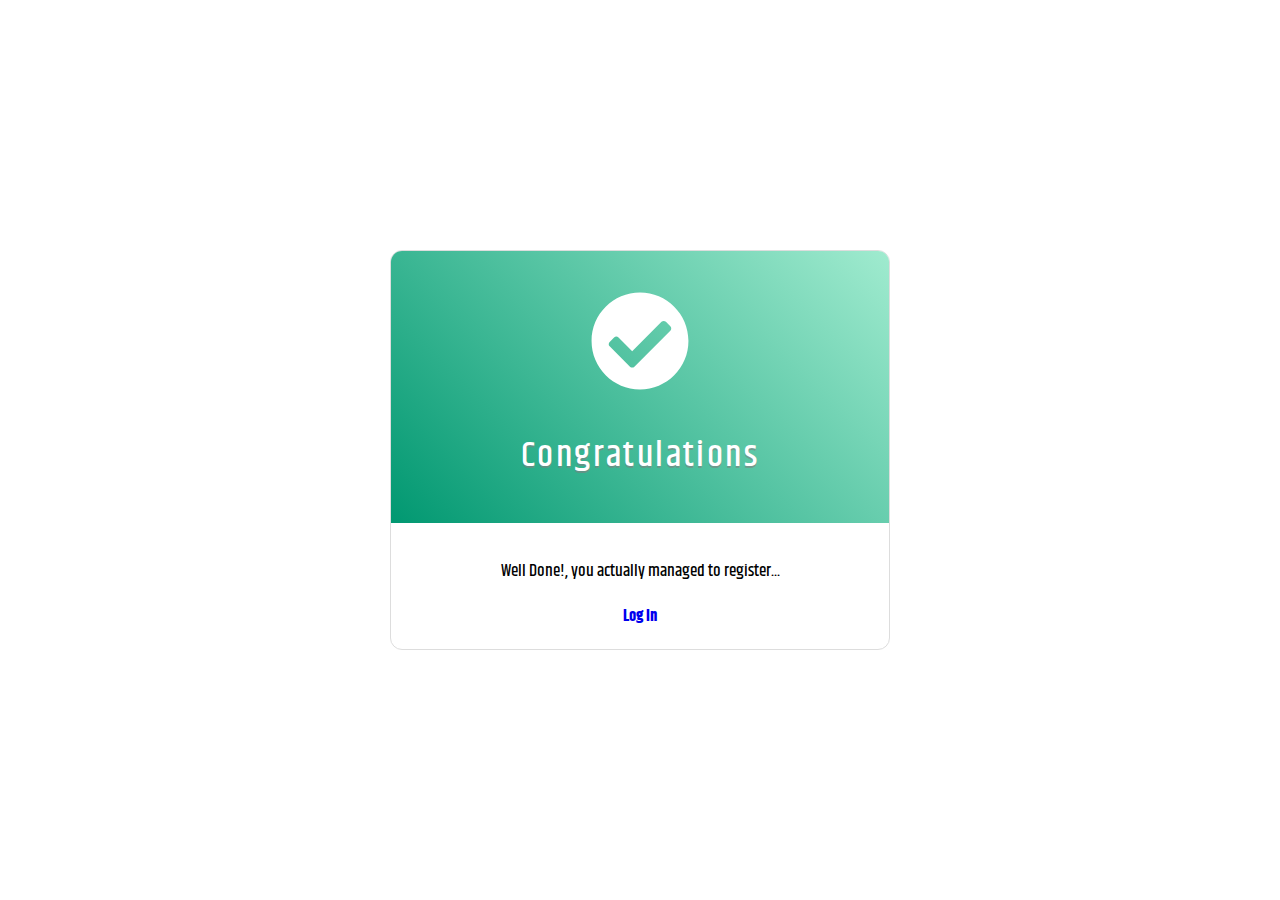
<file: templates/student/success.html>
<!DOCTYPE html>
<html lang="en">
  <head>
    <meta charset="UTF-8" />
    <title>success</title>
    <link rel="stylesheet" href="register.html" type="text/html" />
    <meta name="viewport" content="width=device-width, initial-scale=1.0" />
    <meta
      name="viewport"
      content="width=device-width,initial-scale=1,maximum-scale=1,user-scalable=no"
    />
    <meta http-equiv="X-UA-Compatible" content="IE=edge,chrome=0" />
    <meta name="HandheldFriendly" content="true" />
    <style>
      @import url("https://fonts.googleapis.com/css2?family=Khand:wght@500&display=swap");
      * {
        margin: 0;
        padding: 0;
        box-sizing: border-box;
      }
      body {
        height: 100vh;
        display: flex;
        font-size: 14px;
        text-align: center;
        justify-content: center;
        align-items: center;
        font-family: "Khand", sans-serif;
      }

      .wrapperAlert {
        width: 500px;
        height: 400px;
        overflow: hidden;
        border-radius: 12px;
        border: thin solid #ddd;
      }

      .topHalf {
        width: 100%;
        color: white;
        overflow: hidden;
        min-height: 250px;
        position: relative;
        padding: 40px 0;
        background: rgb(0, 0, 0);
        background: -webkit-linear-gradient(45deg, #019871, #a0ebcf);
      }

      .topHalf p {
        margin-bottom: 30px;
      }
      svg {
        fill: white;
      }
      .topHalf h1 {
        font-size: 2.25rem;
        display: block;
        font-weight: 500;
        letter-spacing: 0.15rem;
        text-shadow: 0 2px rgba(128, 128, 128, 0.6);
      }

      /* Original Author of Bubbles Animation -- https://codepen.io/Lewitje/pen/BNNJjo */
      .bg-bubbles {
        position: absolute;
        top: 0;
        left: 0;
        width: 100%;
        height: 100%;
        z-index: 1;
      }

      li {
        position: absolute;
        list-style: none;
        display: block;
        width: 40px;
        height: 40px;
        background-color: rgba(255, 255, 255, 0.15); /* fade(green, 75%);*/
        bottom: -160px;

        -webkit-animation: square 20s infinite;
        animation: square 20s infinite;

        -webkit-transition-timing-function: linear;
        transition-timing-function: linear;
      }
      li:nth-child(1) {
        left: 10%;
      }
      li:nth-child(2) {
        left: 20%;

        width: 80px;
        height: 80px;

        animation-delay: 2s;
        animation-duration: 17s;
      }
      li:nth-child(3) {
        left: 25%;
        animation-delay: 4s;
      }
      li:nth-child(4) {
        left: 40%;
        width: 60px;
        height: 60px;

        animation-duration: 22s;

        background-color: rgba(white, 0.3); /* fade(white, 25%); */
      }
      li:nth-child(5) {
        left: 70%;
      }
      li:nth-child(6) {
        left: 80%;
        width: 120px;
        height: 120px;

        animation-delay: 3s;
        background-color: rgba(white, 0.2); /* fade(white, 20%); */
      }
      li:nth-child(7) {
        left: 32%;
        width: 160px;
        height: 160px;

        animation-delay: 7s;
      }
      li:nth-child(8) {
        left: 55%;
        width: 20px;
        height: 20px;

        animation-delay: 15s;
        animation-duration: 40s;
      }
      li:nth-child(9) {
        left: 25%;
        width: 10px;
        height: 10px;

        animation-delay: 2s;
        animation-duration: 40s;
        background-color: rgba(white, 0.3); /*fade(white, 30%);*/
      }
      li:nth-child(10) {
        left: 90%;
        width: 160px;
        height: 160px;

        animation-delay: 11s;
      }

      @-webkit-keyframes square {
        0% {
          transform: translateY(0);
        }
        100% {
          transform: translateY(-500px) rotate(600deg);
        }
      }
      @keyframes square {
        0% {
          transform: translateY(0);
        }
        100% {
          transform: translateY(-500px) rotate(600deg);
        }
      }

      .bottomHalf {
        align-items: center;
        padding: 35px;
      }
      .bottomHalf p {
        font-weight: 500;
        font-size: 1.05rem;
        margin-bottom: 20px;
      }

      button {
        border: none;
        color: white;
        cursor: pointer;
        border-radius: 12px;
        padding: 10px 18px;
        background-color: #019871;
        text-shadow: 0 1px rgba(128, 128, 128, 0.75);
      }
      button:hover {
        background-color: #85ddbf;
      }
    </style>
  </head>
  <body>
    <div class="wrapperAlert">
      <div class="contentAlert">
        <div class="topHalf">
          <p>
            <svg viewBox="0 0 512 512" width="100" title="check-circle">
              <path
                d="M504 256c0 136.967-111.033 248-248 248S8 392.967 8 256 119.033 8 256 8s248 111.033 248 248zM227.314 387.314l184-184c6.248-6.248 6.248-16.379 0-22.627l-22.627-22.627c-6.248-6.249-16.379-6.249-22.628 0L216 308.118l-70.059-70.059c-6.248-6.248-16.379-6.248-22.628 0l-22.627 22.627c-6.248 6.248-6.248 16.379 0 22.627l104 104c6.249 6.249 16.379 6.249 22.628.001z"
              />
            </svg>
          </p>
          <h1>Congratulations</h1>

          <ul class="bg-bubbles">
            <li></li>
            <li></li>
            <li></li>
            <li></li>
            <li></li>
            <li></li>
            <li></li>
            <li></li>
            <li></li>
            <li></li>
          </ul>
        </div>

        <div class="bottomHalf">
          <p>Well Done!, you actually managed to register...</p>

          <a href="/login" style="text-decoration: none"><h3>Log In</h3></a>
        </div>
      </div>
    </div>
  </body>
</html>
</file>
